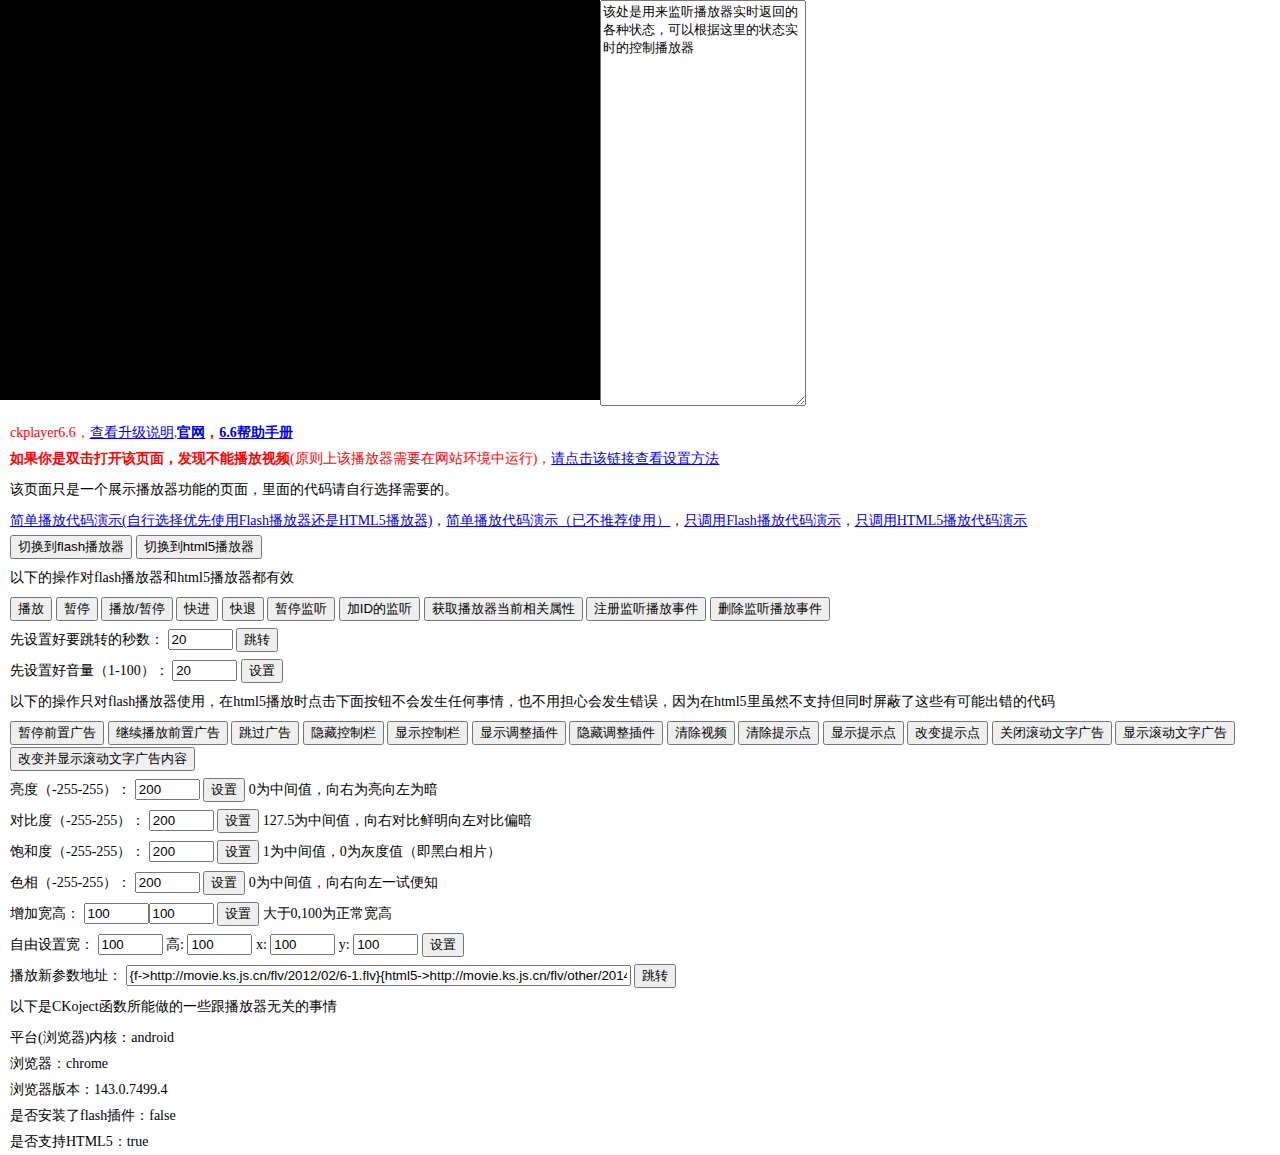
<file: ckplayer6.6/index.htm>
<!DOCTYPE html>
<html>
<head>
<meta http-equiv="Content-Type" content="text/html; charset=utf-8" />
<title>ckplayer6.6</title>
<style type="text/css">
body,td,th {
	font-size: 14px;
	line-height: 26px;
}
body {
	margin-left: 0px;
	margin-top: 0px;
	margin-right: 0px;
	margin-bottom: 0px;
}
p {
	margin-top: 5px;
	margin-right: 0px;
	margin-bottom: 0px;
	margin-left: 0px;
	padding-left: 10px;
}
#a1{
	position:relative;
	z-index: 100;
	width:600px;
	height:400px;
	float: left;
}
</style>
<script type="text/javascript" src="js/offlights.js"></script>
</head>

<body>
<div id="a1"></div>
<!--
上面一行是播放器所在的容器名称，如果只调用flash播放器，可以只用<div id="a1"></div>
-->
<textarea name="statusvalue" rows="15" id="statusvalue" style="width:200px;height:400px;">该处是用来监听播放器实时返回的各种状态，可以根据这里的状态实时的控制播放器</textarea>
<script type="text/javascript" src="ckplayer/ckplayer.js" charset="utf-8"></script>
<script type="text/javascript">
	//如果你不需要某项设置，可以直接删除，注意var flashvars的最后一个值后面不能有逗号
	function loadedHandler(){
		if(CKobject.getObjectById('ckplayer_a1').getType()){//说明使用html5播放器
			alert('播放器已加载，调用的是HTML5播放模块');
		}
		else{
			alert('播放器已加载，调用的是Flash播放模块');
		}
	}
	var _nn=0;
	function ckplayer_status(str){
		_nn+=1;
		if(_nn>100){
			_nn=0;
			document.getElementById('statusvalue').value='';
		}
		document.getElementById('statusvalue').value=str+'\n'+document.getElementById('statusvalue').value;
	}
	
	var flashvars={
		f:'http://movie.ks.js.cn/flv/other/2014/06/20-2.flv',//视频地址
		a:'',//调用时的参数，只有当s>0的时候有效
		s:'0',//调用方式，0=普通方法（f=视频地址），1=网址形式,2=xml形式，3=swf形式(s>0时f=网址，配合a来完成对地址的组装)
		c:'0',//是否读取文本配置,0不是，1是
		x:'',//调用配置文件路径，只有在c=1时使用。默认为空调用的是ckplayer.xml
		i:'http://www.ckplayer.com/images/loadimg3.jpg',//初始图片地址
		d:'http://www.ckplayer.com/down/pause6.1_1.swf|http://www.ckplayer.com/down/pause6.1_2.swf',//暂停时播放的广告，swf/图片,多个用竖线隔开，图片要加链接地址，没有的时候留空就行
		u:'',//暂停时如果是图片的话，加个链接地址
		l:'http://www.ckplayer.com/down/adv6.1_1.swf|http://www.ckplayer.com/down/adv6.1_2.swf',//前置广告，swf/图片/视频，多个用竖线隔开，图片和视频要加链接地址
		r:'',//前置广告的链接地址，多个用竖线隔开，没有的留空
		t:'10|10',//视频开始前播放swf/图片时的时间，多个用竖线隔开
		y:'',//这里是使用网址形式调用广告地址时使用，前提是要设置l的值为空
		z:'http://www.ckplayer.com/down/buffer.swf',//缓冲广告，只能放一个，swf格式
		e:'3',//视频结束后的动作，0是调用js函数，1是循环播放，2是暂停播放并且不调用广告，3是调用视频推荐列表的插件，4是清除视频流并调用js功能和1差不多，5是暂停播放并且调用暂停广告
		v:'80',//默认音量，0-100之间
		p:'1',//视频默认0是暂停，1是播放，2是不加载视频
		h:'3',//播放http视频流时采用何种拖动方法，=0不使用任意拖动，=1是使用按关键帧，=2是按时间点，=3是自动判断按什么(如果视频格式是.mp4就按关键帧，.flv就按关键时间)，=4也是自动判断(只要包含字符mp4就按mp4来，只要包含字符flv就按flv来)
		q:'',//视频流拖动时参考函数，默认是start
		m:'',//让该参数为一个链接地址时，单击播放器将跳转到该地址
		o:'',//当p=2时，可以设置视频的时间，单位，秒
		w:'',//当p=2时，可以设置视频的总字节数
		g:'',//视频直接g秒开始播放
		j:'',//跳过片尾功能，j>0则从播放多少时间后跳到结束，<0则总总时间-该值的绝对值时跳到结束
		k:'30|60',//提示点时间，如 30|60鼠标经过进度栏30秒，60秒会提示n指定的相应的文字
		n:'这是提示点的功能，如果不需要删除k和n的值|提示点测试60秒',//提示点文字，跟k配合使用，如 提示点1|提示点2
		wh:'',//宽高比，可以自己定义视频的宽高或宽高比如：wh:'4:3',或wh:'1080:720'
		lv:'0',//是否是直播流，=1则锁定进度栏
		loaded:'loadedHandler',//当播放器加载完成后发送该js函数loaded
		//调用播放器的所有参数列表结束
		//以下为自定义的播放器参数用来在插件里引用的
		my_url:encodeURIComponent(window.location.href)//本页面地址
		//调用自定义播放器参数结束
		};
	var params={bgcolor:'#FFF',allowFullScreen:true,allowScriptAccess:'always'};//这里定义播放器的其它参数如背景色（跟flashvars中的b不同），是否支持全屏，是否支持交互
	var video=['http://movie.ks.js.cn/flv/other/1_0.mp4->video/mp4','http://www.ckplayer.com/webm/0.webm->video/webm','http://www.ckplayer.com/webm/0.ogv->video/ogg'];
	CKobject.embed('ckplayer/ckplayer.swf','a1','ckplayer_a1','100%','100%',false,flashvars,video,params);
	/*
		以上代码演示的兼容flash和html5环境的。如果只调用flash播放器或只调用html5请看其它示例
	*/
	function videoLoadJs(s){
		alert("执行了播放");
	}
	function playerstop(){
		//只有当调用视频播放器时设置e=0或4时会有效果
		alert('播放完成');	
	}
	var _nn=0;//用来计算实时监听的条数的，超过100条记录就要删除，不然会消耗内存
	
	function getstart(){
		var a=CKobject.getObjectById('ckplayer_a1').getStatus();
		var ss='';
		for (var k in a){
			ss+=k+":"+a[k]+'\n';
		}
		alert(ss);
	}
	function ckadjump(){
		alert('这里演示了点击跳过广告按钮后的执行的动作，如果注册会员可以做成直接跳过的效果。');
	}
	//开关灯
	var box = new LightBox();
	function closelights(){//关灯
		box.Show();
		CKobject._K_('a1').style.width='940px';
		CKobject._K_('a1').style.height='550px';
		CKobject.getObjectById('ckplayer_a1').width=940;
		CKobject.getObjectById('ckplayer_a1').height=550;
	}
	function openlights(){//开灯
		box.Close();
		CKobject._K_('a1').style.width='600px';
		CKobject._K_('a1').style.height='400px';
		CKobject.getObjectById('ckplayer_a1').width=600;
		CKobject.getObjectById('ckplayer_a1').height=400;
	}
	function changePrompt(){
		CKobject.getObjectById('ckplayer_a1').promptUnload();//卸载掉目前的
		CKobject.getObjectById('ckplayer_a1').changeFlashvars('{k->10|20|30}{n->重设提示点一|重设提示点二|重设提示点三}');
		CKobject.getObjectById('ckplayer_a1').promptLoad();//重新加载
	}
	function addflash(){
		if(CKobject.Flash()['f']){
			CKobject._K_('a1').innerHTML='';
			CKobject.embedSWF('ckplayer/ckplayer.swf','a1','ckplayer_a1','600','400',flashvars,params);
		}
		else{
			alert('该环境中没有安装flash插件，无法切换');
		}
	}
	function addhtml5(){
		if(CKobject.isHTML5()){
			support=['all'];
			CKobject._K_('a1').innerHTML='';
			CKobject.embedHTML5('a1','ckplayer_a1',600,400,video,flashvars,support);
		}
		else{
			alert('该环境不支持html5，无法切换');
		}
	}
	function addListener(){
		if(CKobject.getObjectById('ckplayer_a1').getType()){//说明使用html5播放器
			CKobject.getObjectById('ckplayer_a1').addListener('play',playHandler);
		}
		else{
			CKobject.getObjectById('ckplayer_a1').addListener('play','playHandler');
		}
	}
	function playHandler(){
		alert('因为注册了监听播放，所以弹出此内容，删除监听将不再弹出');
	}
	function removeListener(){//删除监听事件
		if(CKobject.getObjectById('ckplayer_a1').getType()){//说明使用html5播放器
			CKobject.getObjectById('ckplayer_a1').removeListener('play',playHandler);
		}
		else{
			CKobject.getObjectById('ckplayer_a1').removeListener('play','playHandler');
		}
	}
  </script>
<p style="color:#F00">
ckplayer6.6，<a href="help.htm" target="_blank">查看升级说明</a>,<strong><a href="http://www.ckplayer.com/" target="_blank">官网</a>，<a href="http://www.ckplayer.com/tool/" target="_blank">6.6帮助手册</a></strong><br />
<strong>如果你是双击打开该页面，发现不能播放视频</strong>(原则上该播放器需要在网站环境中运行)，<a href="http://www.ckplayer.com/bbs/forum.php?mod=viewthread&amp;tid=942">请点击该链接查看设置方法</a></p>
<p>该页面只是一个展示播放器功能的页面，里面的代码请自行选择需要的。</p>
<p><a href="demo3.htm">简单播放代码演示(自行选择优先使用Flash播放器还是HTML5播放器)</a>，<a href="demo.htm">简单播放代码演示（已不推荐使用）</a>，<a href="demo1.htm">只调用Flash播放代码演示</a>，<a href="demo2.htm">只调用HTML5播放代码演示</a><br>
  <input type="button" name="button23" value="切换到flash播放器" onClick="addflash();" />
  <input type="button" name="button24" value="切换到html5播放器" onClick="addhtml5();" />
</p>
<p>以下的操作对flash播放器和html5播放器都有效</p>
<p>
<input type="button" name="button5" value="播放" onClick="CKobject.getObjectById('ckplayer_a1').videoPlay();" />
  <input type="button" name="button6" value="暂停" onClick="CKobject.getObjectById('ckplayer_a1').videoPause();" />
  <input type="button" name="button7" value="播放/暂停" onClick="CKobject.getObjectById('ckplayer_a1').playOrPause();" />
  <input type="button" name="button8" value="快进" onClick="CKobject.getObjectById('ckplayer_a1').fastNext();" />
  <input type="button" name="button9" value="快退" onClick="CKobject.getObjectById('ckplayer_a1').fastBack();" />
  <input type="button" name="button15" value="暂停监听" onClick="CKobject.getObjectById('ckplayer_a1').changeStatus(0);" />
  <input type="button" name="button16" value="加ID的监听" onClick="CKobject.getObjectById('ckplayer_a1').changeStatus(3);" />
  <input type="button" name="button21" value="获取播放器当前相关属性" onClick="getstart();" />
  <input type="button" name="button13" value="注册监听播放事件" onClick="addListener();" />
  <input type="button" name="button14" value="删除监听播放事件" onClick="removeListener();" />
</p>
<p>
  先设置好要跳转的秒数：
  <input name="seconds" type="text" id="seconds" value="20" size="5" maxlength="5" />
  <input type="button" name="button" id="button" value="跳转" onClick="CKobject.getObjectById('ckplayer_a1').videoSeek(document.getElementById('seconds').value);" />
</p>
<p>
  先设置好音量（1-100）：
  <input name="volume" type="text" id="volume" value="20" size="5" maxlength="5" />
  <input type="button" name="button" id="button" value="设置" onClick="CKobject.getObjectById('ckplayer_a1').changeVolume(document.getElementById('volume').value);" />
</p>
<p>以下的操作只对flash播放器使用，在html5播放时点击下面按钮不会发生任何事情，也不用担心会发生错误，因为在html5里虽然不支持但同时屏蔽了这些有可能出错的代码</p>
<p>
  <input type="button" name="button0" value="暂停前置广告" onClick="CKobject.getObjectById('ckplayer_a1').frontAdPause();" />
  <input type="button" name="button1" value="继续播放前置广告" onClick="CKobject.getObjectById('ckplayer_a1').frontAdPause(false);" />
  <input type="button" name="button2" value="跳过广告" onClick="CKobject.getObjectById('ckplayer_a1').frontAdUnload();" />
  <input type="button" name="button3" value="隐藏控制栏" onClick="CKobject.getObjectById('ckplayer_a1').changeFace(true);" />
  <input type="button" name="button4" value="显示控制栏" onClick="CKobject.getObjectById('ckplayer_a1').changeFace();" />
  <input type="button" name="button10" value="显示调整插件" onClick="CKobject.getObjectById('ckplayer_a1').plugin('adjustment.swf',true);" />
  <input type="button" name="button11" value="隐藏调整插件" onClick="CKobject.getObjectById('ckplayer_a1').plugin('adjustment.swf',false);" />
  <input type="button" name="button12" value="清除视频" onClick="CKobject.getObjectById('ckplayer_a1').videoClear();" />
  <input type="button" name="button17" value="清除提示点" onClick="CKobject.getObjectById('ckplayer_a1').promptUnload();" />
  <input type="button" name="button18" value="显示提示点" onClick="CKobject.getObjectById('ckplayer_a1').promptLoad();" />
  <input type="button" name="button19" value="改变提示点" onClick="changePrompt()" />
  <input type="button" name="button20" value="关闭滚动文字广告" onClick="CKobject.getObjectById('ckplayer_a1').marqueeClose();" />
  <input type="button" name="button20" value="显示滚动文字广告" onClick="CKobject.getObjectById('ckplayer_a1').marqueeLoad(true);" />
  <input type="button" name="button22" value="改变并显示滚动文字广告内容" onClick="CKobject.getObjectById('ckplayer_a1').marqueeLoad(true,'{font color=\'#FFDD00\'}改变后的内容,这里的内容虽然可以动态的改变，但不建议使用该功能做字幕的功能，字幕插件请在官网查找！{/font}');" />
</p>

<p>
  亮度（-255-255）：
  <input name="brightness" type="text" id="brightness" value="200" size="5" maxlength="5" />
  <input type="button" name="button" id="button" value="设置" onClick="CKobject.getObjectById('ckplayer_a1').videoBrightness(document.getElementById('brightness').value);" />
0为中间值，向右为亮向左为暗</p>
<p>
  对比度（-255-255）：
  <input name="contrast" type="text" id="contrast" value="200" size="5" maxlength="5" />
  <input type="button" name="button" id="button" value="设置" onClick="CKobject.getObjectById('ckplayer_a1').videoContrast(document.getElementById('contrast').value);" />
127.5为中间值，向右对比鲜明向左对比偏暗</p>
<p>
  饱和度（-255-255）：
  <input name="saturation" type="text" id="saturation" value="200" size="5" maxlength="5" />
  <input type="button" name="button" id="button" value="设置" onClick="CKobject.getObjectById('ckplayer_a1').videoSaturation(document.getElementById('saturation').value);" />
1为中间值，0为灰度值（即黑白相片）</p>
<p>
  色相（-255-255）：
  <input name="sethue" type="text" id="sethue" value="200" size="5" maxlength="5" />
  <input type="button" name="button" id="button" value="设置" onClick="CKobject.getObjectById('ckplayer_a1').videoSetHue(document.getElementById('sethue').value);" />
0为中间值，向右向左一试便知</p>
<p>
  增加宽高：
    <input name="wandh" type="text" id="wandh" value="100" size="5" maxlength="5" /><input name="wandh2" type="text" id="wandh2" value="100" size="5" maxlength="5" />
  <input type="button" name="button" id="button" value="设置" onClick="CKobject.getObjectById('ckplayer_a1').videoWAndH(document.getElementById('wandh').value,document.getElementById('wandh2').value);" /> 
  大于0,100为正常宽高
</p>
<p>
  自由设置宽：
    <input name="cw" type="text" id="cw" value="100" size="5" maxlength="5" />
    高:
    <input name="ch" type="text" id="ch" value="100" size="5" maxlength="5" />
    x:
    <input name="cx" type="text" id="cx" value="100" size="5" maxlength="5" />
    y:
    <input name="cy" type="text" id="cy" value="100" size="5" maxlength="5" />
  <input type="button" name="button" id="button" value="设置" onClick="CKobject.getObjectById('ckplayer_a1').videoWHXY(document.getElementById('cw').value,document.getElementById('ch').value,document.getElementById('cx').value,document.getElementById('cy').value);" />
</p>
<p>
  播放新参数地址：
  <input name="newaddress" type="text" id="newaddress" value="{f-&gt;http://movie.ks.js.cn/flv/2012/02/6-1.flv}{html5-&gt;http://movie.ks.js.cn/flv/other/2014/06/20-2.mp4->video/mp4,http://www.ckplayer.com/webm/1.webm->video/webm,http://www.ckplayer.com/webm/1.ogv->video/ogg}" size="60" maxlength="300" />
  <input type="button" name="button" id="button" value="跳转" onClick="CKobject.getObjectById('ckplayer_a1').newAddress(document.getElementById('newaddress').value);" /><br>
</p>
<p>以下是CKoject函数所能做的一些跟播放器无关的事情</p>
<p id="aboutme"></p>
<script type="text/javascript">
var aboutme='';
aboutme+='平台(浏览器)内核：'+CKobject.Platform()+'<br />';
aboutme+='浏览器：'+CKobject.browser()['B']+'<br />';
aboutme+='浏览器版本：'+CKobject.browser()['V']+'<br />';
aboutme+='是否安装了flash插件：'+CKobject.Flash()['f']+'<br />';
if(CKobject.Flash()['f']){
	aboutme+='flash插件版本：'+CKobject.Flash()['v']+'<br />';
}
aboutme+='是否支持HTML5：'+CKobject.isHTML5()+'<br />';
CKobject._K_('aboutme').innerHTML=aboutme;
</script>

</body>
</html>
</file>
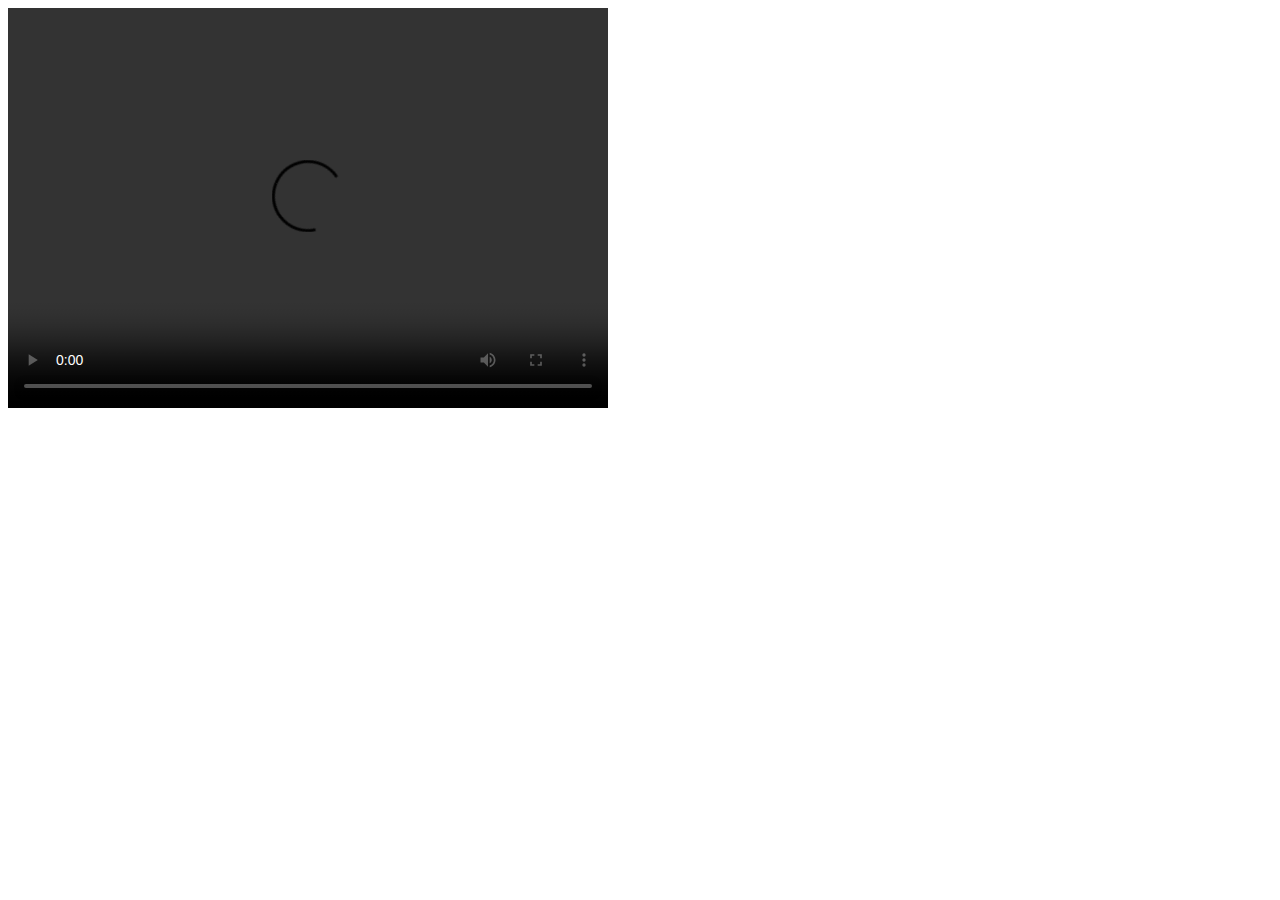
<file: ckplayer6.6/demo.htm>
<!DOCTYPE html>
<html xmlns="http://www.w3.org/1999/xhtml">
<head>
<meta http-equiv="Content-Type" content="text/html; charset=utf-8" />
<title>ckplayer简单调用演示</title>

</head>

<body>
<div id="a1"></div>

<script type="text/javascript" src="ckplayer/ckplayer.js" charset="utf-8"></script>
<script type="text/javascript">
	var flashvars={
		f:'v1.mp4',
		c:0,
		b:1
		};
	var params={bgcolor:'#FFF',allowFullScreen:true,allowScriptAccess:'always',wmode:'transparent'};
	CKobject.embedSWF('ckplayer/ckplayer.swf','a1','ckplayer_a1','600','400',flashvars,params);
	/*
	CKobject.embedSWF(播放器路径,容器id,播放器id/name,播放器宽,播放器高,flashvars的值,其它定义也可省略);
	下面三行是调用html5播放器用到的
	*/
	var video=['http://movie.ks.js.cn/flv/other/1_0.mp4->video/mp4','http://www.ckplayer.com/webm/0.webm->video/webm','http://www.ckplayer.com/webm/0.ogv->video/ogg'];
	var support=['iPad','iPhone','ios','android+false','msie10+false'];
	CKobject.embedHTML5('a1','ckplayer_a1',600,400,video,flashvars,support);
	
	
	function closelights(){//关灯
		alert(' 本演示不支持开关灯');
	}
	function openlights(){//开灯
		alert(' 本演示不支持开关灯');
	}
  </script>
</body>
</html>
</file>
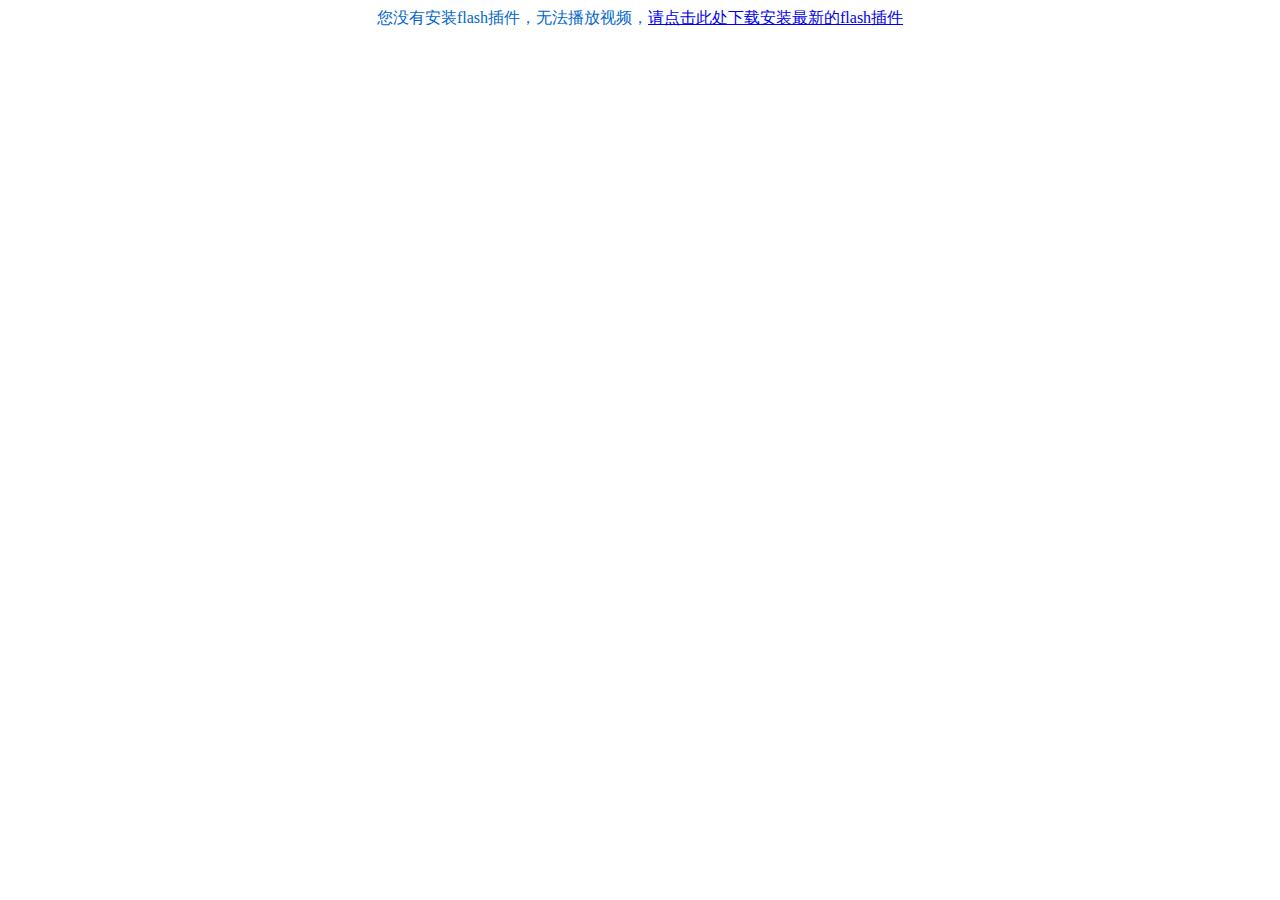
<file: ckplayer6.6/demo1.htm>
<!DOCTYPE html>
<html xmlns="http://www.w3.org/1999/xhtml">
<head>
<meta http-equiv="Content-Type" content="text/html; charset=utf-8" />
<title>ckplayer 只调用flash播放器</title>

</head>

<body>
<div id="a1"></div>

<script type="text/javascript" src="ckplayer/ckplayer.js" charset="utf-8"></script>
<script type="text/javascript">
	var flashvars={
		f:'http://movie.ks.js.cn/flv/other/1_0.flv',
		c:0,
		b:1
		};
	var params={bgcolor:'#FFF',allowFullScreen:true,allowScriptAccess:'always',wmode:'transparent'};
	CKobject.embedSWF('ckplayer/ckplayer.swf','a1','ckplayer_a1','600','400',flashvars,params);	
	
	function closelights(){//关灯
		alert(' 本演示不支持开关灯');
	}
	function openlights(){//开灯
		alert(' 本演示不支持开关灯');
	}
  </script>
</body>
</html>
</file>
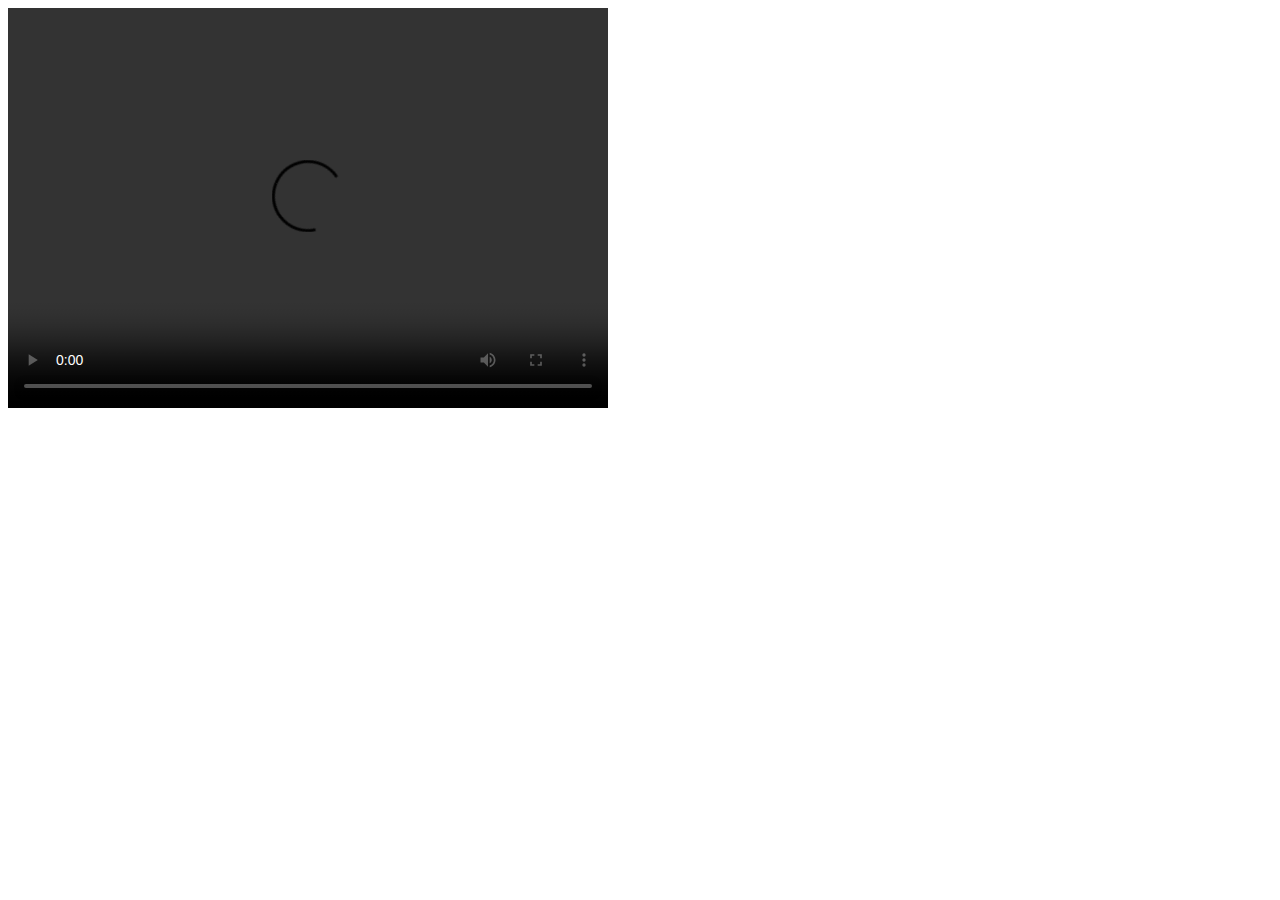
<file: ckplayer6.6/demo2.htm>
﻿<!DOCTYPE html>
<html xmlns="http://www.w3.org/1999/xhtml">
<head>
<meta http-equiv="Content-Type" content="text/html; charset=utf-8" />
<title>ckplayer只调用html5播放器</title>

</head>

<body>
<div id="a1"></div>

<script type="text/javascript" src="ckplayer/ckplayer.js" charset="utf-8"></script>
<script type="text/javascript">
	var flashvars={
		p:1,
		e:1
		};
	
	var video=['http://movie.ks.js.cn/flv/other/1_0.mp4->video/mp4','http://www.ckplayer.com/webm/0.webm->video/webm','http://www.ckplayer.com/webm/0.ogv->video/ogg'];
	var support=['all'];
	CKobject.embedHTML5('a1','ckplayer_a1',600,400,video,flashvars,support);
  </script>
</body>
</html>
</file>
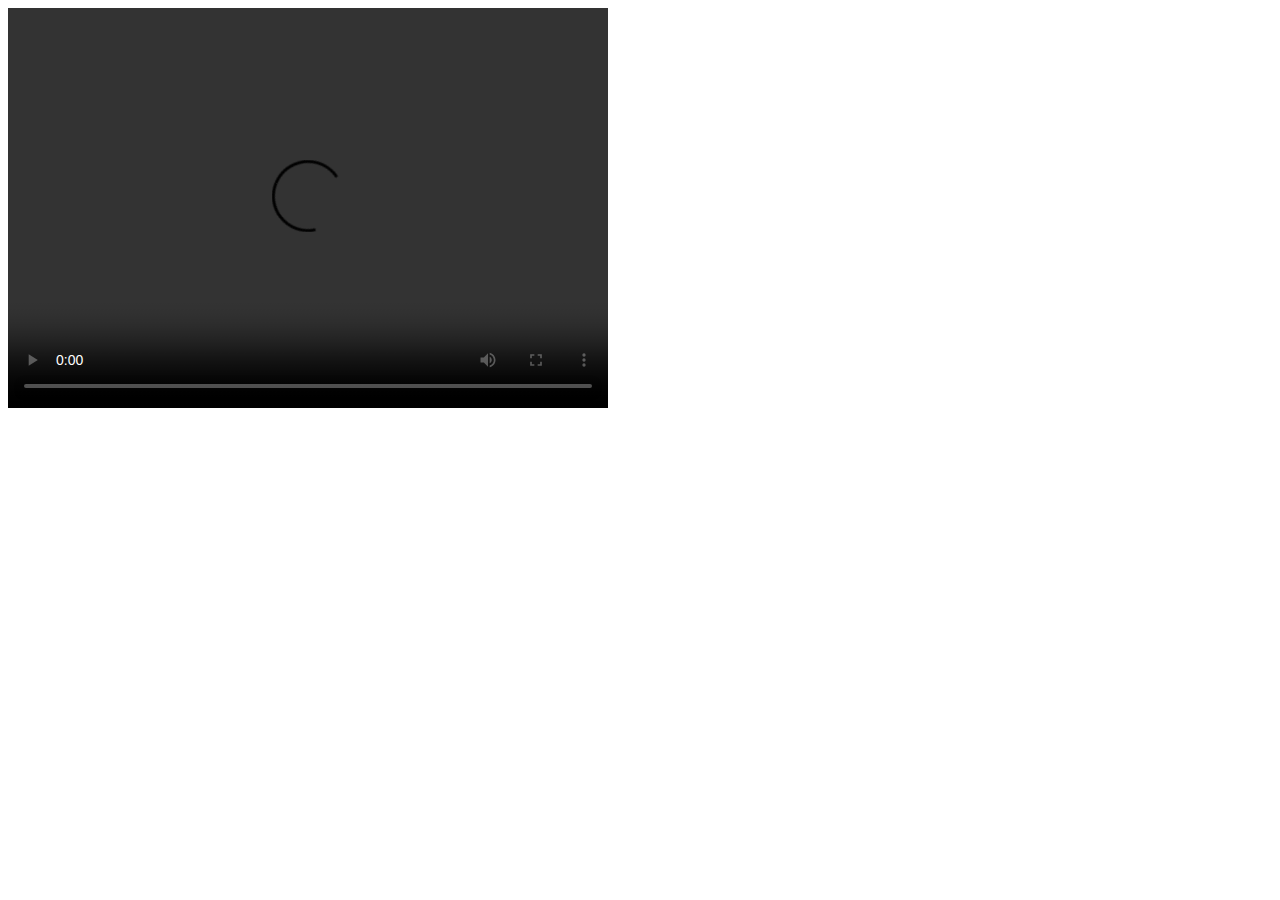
<file: ckplayer6.6/demo3.htm>
<!DOCTYPE html>
<html xmlns="http://www.w3.org/1999/xhtml">
<head>
<meta http-equiv="Content-Type" content="text/html; charset=utf-8" />
<title>ckplayer简单调用演示</title>

</head>

<body>
<div id="a1"></div>

<script type="text/javascript" src="ckplayer/ckplayer.js" charset="utf-8"></script>
<script type="text/javascript">
	var flashvars={
		f:'http://movie.ks.js.cn/flv/other/1_0.flv',
		c:0,
		b:1
		};
	var video=['http://movie.ks.js.cn/flv/other/1_0.mp4->video/mp4','http://www.ckplayer.com/webm/0.webm->video/webm','http://www.ckplayer.com/webm/0.ogv->video/ogg'];
	CKobject.embed('ckplayer/ckplayer.swf','a1','ckplayer_a1','600','400',false,flashvars,video)
	
	
	function closelights(){//关灯
		alert(' 本演示不支持开关灯');
	}
	function openlights(){//开灯
		alert(' 本演示不支持开关灯');
	}
  </script>
</body>
</html>
</file>
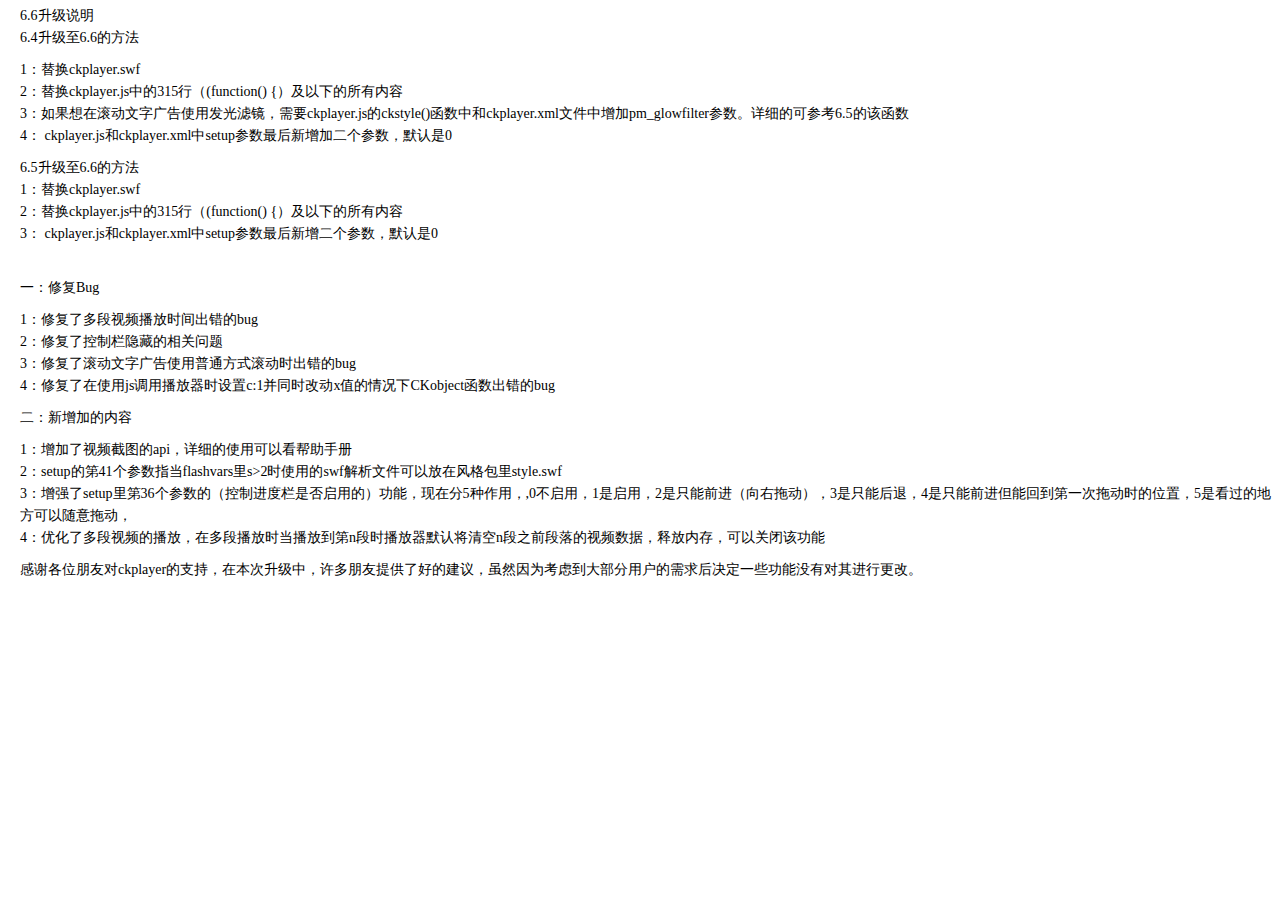
<file: ckplayer6.6/help.htm>
<!DOCTYPE html PUBLIC "-//W3C//DTD XHTML 1.0 Transitional//EN" "http://www.w3.org/TR/xhtml1/DTD/xhtml1-transitional.dtd">
<html xmlns="http://www.w3.org/1999/xhtml">
<head>
<meta http-equiv="Content-Type" content="text/html; charset=utf-8" />
<title>升级文档</title>
<style type="text/css">
body,td,th {
	font-size: 14px;
	line-height: 22px;
}
p {
	padding-left: 20px;
	margin: 0px;
	padding-top: 5px;
	padding-bottom: 5px;
}
body {
	margin-left: 0px;
	margin-top: 0px;
	margin-right: 0px;
	margin-bottom: 0px;
}
</style>
</head>

<body>
<p>6.6升级说明<br />
6.4升级至6.6的方法</p>
<p>1：替换ckplayer.swf<br />
  2：替换ckplayer.js中的315行（(function() {）及以下的所有内容<br />
  3：如果想在滚动文字广告使用发光滤镜，需要ckplayer.js的ckstyle()函数中和ckplayer.xml文件中增加pm_glowfilter参数。详细的可参考6.5的该函数<br />
  4： ckplayer.js和ckplayer.xml中setup参数最后新增加二个参数，默认是0
</p>
<p>6.5升级至6.6的方法<br />
1：替换ckplayer.swf<br />
2：替换ckplayer.js中的315行（(function() {）及以下的所有内容<br />
3：
ckplayer.js和ckplayer.xml中setup参数最后新增二个参数，默认是0
</p>
<p>  <br />
一：修复Bug</p>
<p>1：修复了多段视频播放时间出错的bug<br />
  2：修复了控制栏隐藏的相关问题<br />
  3：修复了滚动文字广告使用普通方式滚动时出错的bug
  <br />
  4：修复了在使用js调用播放器时设置c:1并同时改动x值的情况下CKobject函数出错的bug
</p>
<p>二：新增加的内容</p>
<p>1：增加了视频截图的api，详细的使用可以看帮助手册<br />
  2：setup的第41个参数指当flashvars里s&gt;2时使用的swf解析文件可以放在风格包里style.swf<br />
  3：增强了setup里第36个参数的（控制进度栏是否启用的）功能，现在分5种作用，,0不启用，1是启用，2是只能前进（向右拖动），3是只能后退，4是只能前进但能回到第一次拖动时的位置，5是看过的地方可以随意拖动，
  <br />
  4：优化了多段视频的播放，在多段播放时当播放到第n段时播放器默认将清空n段之前段落的视频数据，释放内存，可以关闭该功能
</p>
<p>感谢各位朋友对ckplayer的支持，在本次升级中，许多朋友提供了好的建议，虽然因为考虑到大部分用户的需求后决定一些功能没有对其进行更改。</p>
</body>
</html>
</file>
